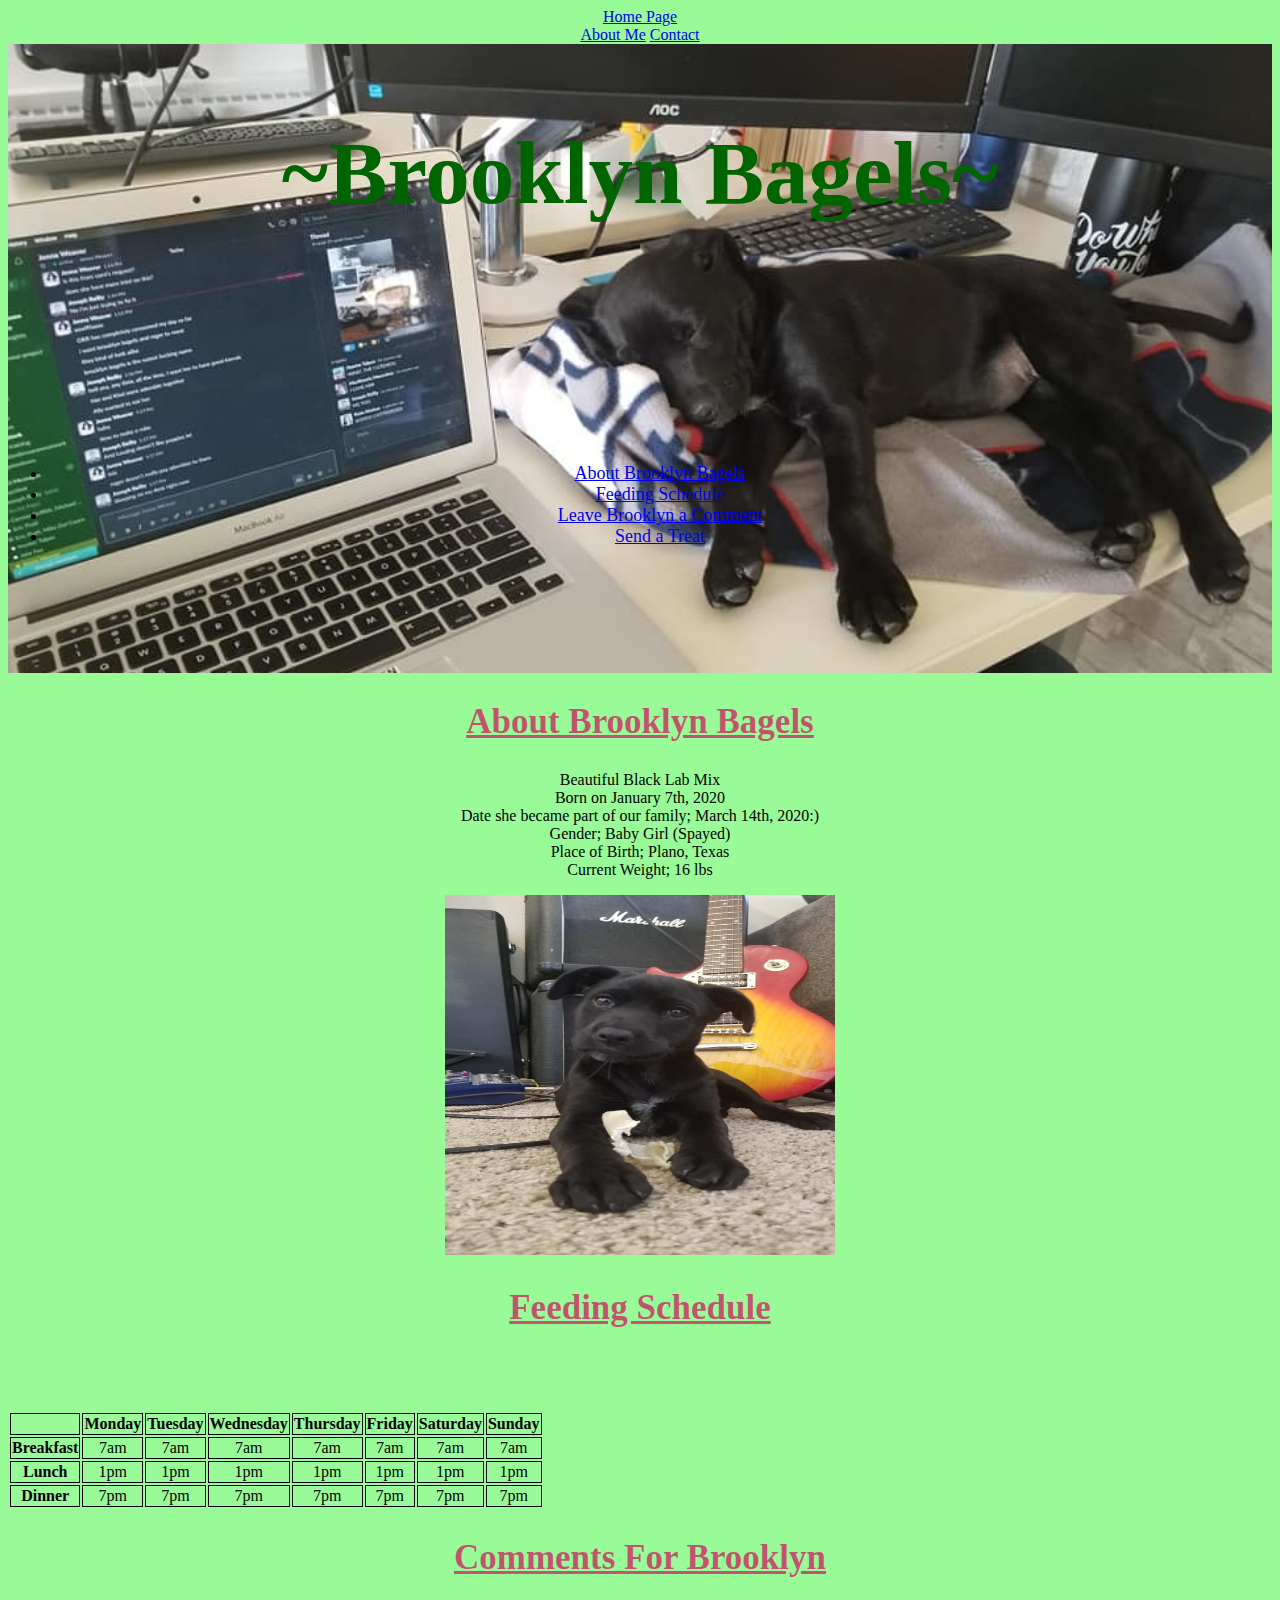
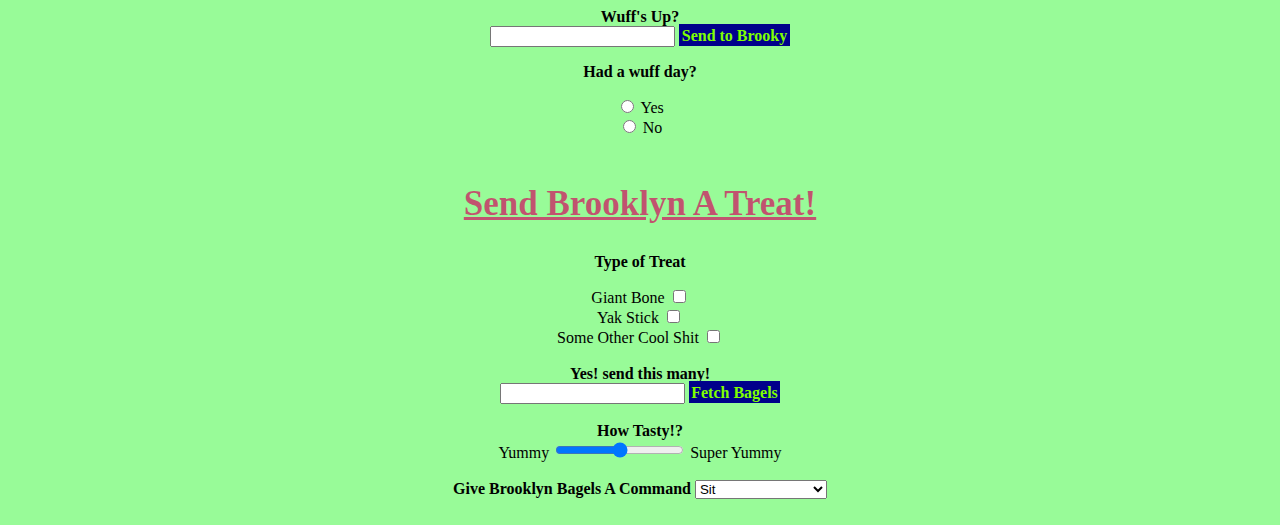
<file: brooklyn-bagels.html>
<!DOCTYPE html>
<html>
<head>
    <link rel="stylesheet" href="style.css">
    <title>All About Brooklyn Bagels</title>
    
</head>
    <a href="index.html">Home Page</a> <br>
    <a href="aboutme.html">About Me</a> 
    <a href="contact.html">Contact</a>
<body>
  <div id="intro"> 
    <br>
    <h1 style="color: darkgreen; font-size: 89px; font-family: fantasy;">~Brooklyn Bagels~</h1>
    <br>
    <br>
    <br>
    <br>
    <br>
    <br>
    <br>
    <br>
    <br>
    <ul style="font-size: 18px;">
        <li><a href="#about">About Brooklyn Bagels</a></li>
        <li><a href="#schedule">Feeding Schedule</a></li>
        <li><a href="#form">Leave Brooklyn a Comment</a></li>
        <li><a href="#form-b">Send a Treat</a></li>
    </ul>
    <br>
    <br>
    <br>
    <br>
    <br>
    <br>
  </div>
    <div id="about">
        <h2>About Brooklyn Bagels</h2>
        <p style="color: black;">Beautiful Black Lab Mix <br> Born on January 7th, 2020 <br> Date she became part of our family; March 14th, 2020:) <br> Gender; Baby Girl (Spayed) <br> Place of Birth; Plano, Texas <br> Current Weight; 16 lbs
        </p>
    </div>    
    <img src="brooklyn-bagels.jpg" width="390" height="360" alt="Picture-of-Brooklyn-Bagels"/>
    <div id="schedule"></div> 
        <h2>Feeding Schedule</h2>
        <table style="color: black;">
            <tr>
              <th></th>
              <th scope="col">Monday</th>
              <th scope="col">Tuesday</th> 
              <th scope="col">Wednesday</th>
              <th scope="col">Thursday</th>
              <th scope="col">Friday</th>
              <th scope="col">Saturday</th>
              <th scope="col">Sunday</th>
            </tr>
            <tr>
              <th scope="row">Breakfast</th> <br>
              <td>7am</td> 
              <td>7am</td>
              <td>7am</td>
              <td>7am</td>
              <td>7am</td>
              <td>7am</td>
              <td>7am</td>
            </tr>
            <tr>
              <th scope="row">Lunch</th> <br>
              <td>1pm</td>
              <td>1pm</td>
              <td>1pm</td>
              <td>1pm</td>
              <td>1pm</td>
              <td>1pm</td>
              <td>1pm</td>
            </tr>
            <tr> 
              <th scope="row">Dinner</th> <br>
              <td>7pm</td>
              <td>7pm</td>
              <td>7pm</td>
              <td>7pm</td>
              <td>7pm</td>
              <td>7pm</td>
              <td>7pm</td>
            </tr>
        </table>
    </div>
    <div id="form">
    <form method="POST">
        <h2>Comments for Brooklyn</h2>
        <label for="ruffs"><b>Wuff's Up?</b></label>
        <br>
        <input type="text" name="ruffs" id="ruffs">
        <a class="button" href="https://www.google.com">Send to Brooky</a>
        <p><b>Had a wuff day?</b></p>
        <input type="radio" name="wuff-answer" id="yes" value="yes">
        <label for="yes">Yes</label>
        <br>
        <input type="radio" name="wuff-answer" id="no" value="no">
        <label for="no">No</label>
    </form>
    </div> <br>  
    <div id="form-b">
        <form method="POST">
            <h2>Send Brooklyn A Treat!</h2>
            <p><b>Type of Treat</b></p>
            <label for="treat-type">Giant Bone</label>
            <input type="checkbox" name="treat-type" id="treat-type"> <br>
            <label for="treat-type-b">Yak Stick</label>
            <input type="checkbox" name="treat-type-b" id="treat-type-b"> <br>
            <label for="treat-type-c">Some Other Cool Shit</label>
            <input type="checkbox" name="treat-type-c" id="treat-type-c"> <br>
            <br> <label for="treat"><b>Yes! send this many!</b></label>
            <br>
            <input type="number" name="treat" id="treat" step=1>
            <a class="button" href="https://www.google.com">Fetch Bagels</a> <br>
            <br> <label for="how-tasty"><b>How Tasty!?</b></label> <br>
            <span>Yummy</span>
            <input name="how-tasty" id="how-tasty" type="range" min=0.5 max="100" step="1">
            <span>Super Yummy</span>
            <br>
            <br> <label for="command"><b>Give Brooklyn Bagels A Command</b></label>
            <select name="command" id="command">
                <option value="sit">Sit</option>
                <option value="come">Come</option>
                <option value="paw">Paw</option>
                <option value="spin">Spin</option>
                <option value="laydown">Laydown</option>
                <option value="roll-over">Roll-over</option>
                <option value="jump">Jump</option>
                <option value="crawl">Crawl</option>
                <option value="go-to-your-place">Go To Your Place</option>
                <option value="stay">Stay</option>
                <option value="wait">Wait</option>
                <option value="up">Up</option>
                <option value="down">Down</option>
                <option value="under">Under</option>
                <option value="over">Over</option>
                <option value="through">Through</option>
                <option value="heel">Heel</option>
                <option value="shhh">Shhh! (to be quiet)</option>
                <option value="stand">Stand</option>
                <option value="drop-it">Drop It</option>
                <option value="out">Out</option>
            </select>
        </form>
        </div> <br> 
</body>
</html>
</file>
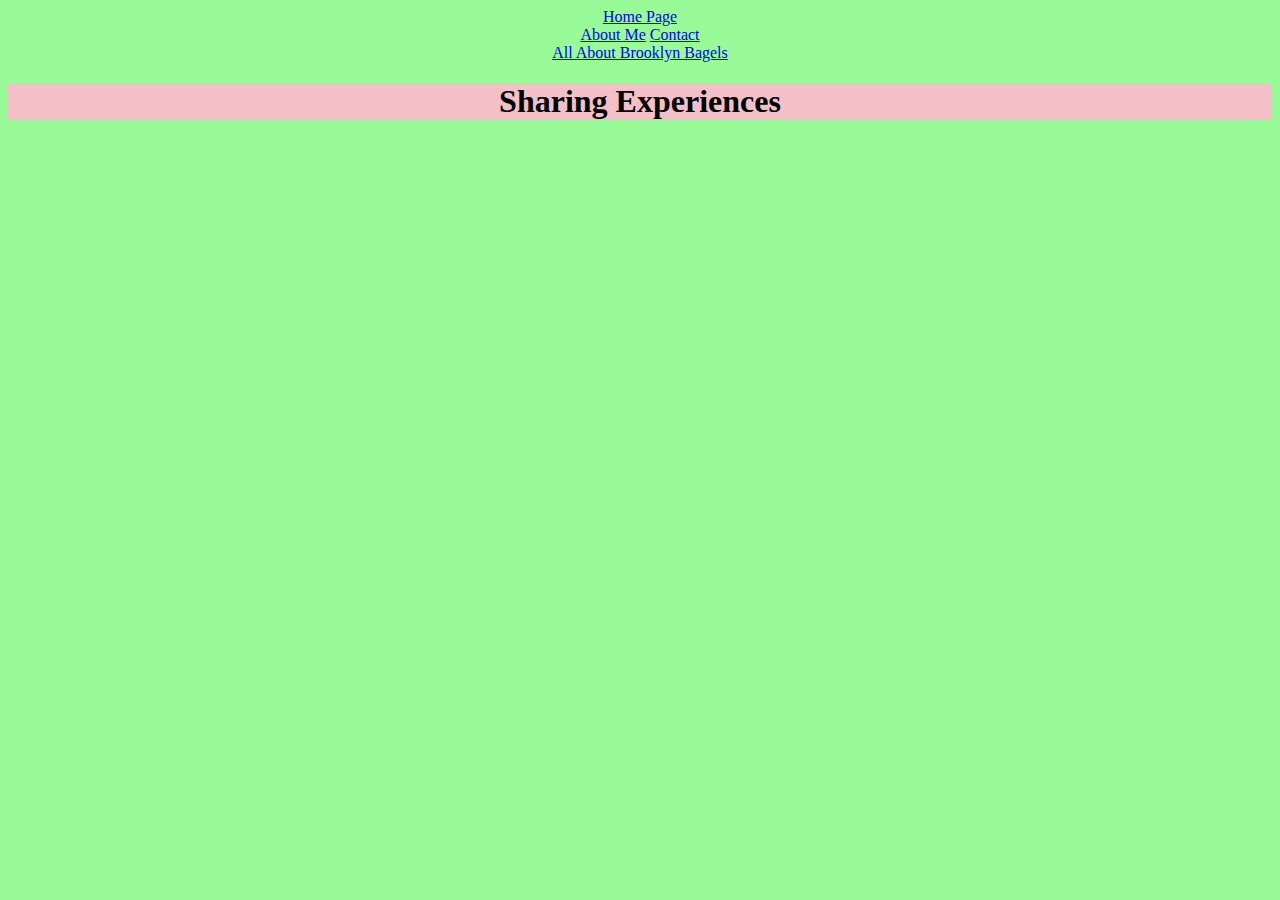
<file: submissions.html>
<!DOCTYPE html>
<html lang="en">
<head>
    <meta charset="UTF-8">
    <meta name="viewport" content="width=device-width, initial-scale=1.0">
    <link rel="stylesheet" href="style.css">
    <title>Post's</title>
</head>
<a href="index.html">Home Page</a> <br>
<a href="aboutme.html">About Me</a> 
<a href="contact.html">Contact</a> <br>
<a href="brooklyn-bagels.html">All About Brooklyn Bagels</a>
<body>
    <div id="intro-posts">
    <h1>Sharing Experiences</h1>
    </div>
    
</body>
</html>
</file>
<file: style.css>
.big-text{
    font-size: 50px;
    color: rgba(212, 8, 93, 0.685);}
.biggg-text{
    font-size: 50px;
    color: darkturquoise;
}
.table, td, th,tr {
    border: 1px solid black;
    
    
  }

  .button{
      font-weight: 600;
      color:chartreuse;
      background-color: darkblue;
      padding:.2%;
      text-decoration: none;
  }
  
  .button:hover{
    font-weight: 600;
    color:chartreuse;
    background-color: orchid;
    padding:.1%;
    text-decoration: none;
}
h2 {
  font-size: 35px;
  color: rgba(212, 8, 93, 0.685);
  text-transform: capitalize;
  text-decoration-line: underline;
}
body {
  background-color: palegreen;
  text-align: center;  
}
.main-text-color {
  color: black;
}
#intro {
  background-image:url("brookatwork.jpg") ;  
  background-position: center;
  background-repeat: no-repeat;
  background-size: cover;
  text-decoration-color: beige;
}
div #intro {
    content:brooklyn-bagels.jpg;
}
#title-intro,
#intro-me,
#intro-posts {
    background-color: rgb(243, 192, 200);
}
div #about-me {
    background-image: url("images/rockymt23.jpg");
}
</file>
